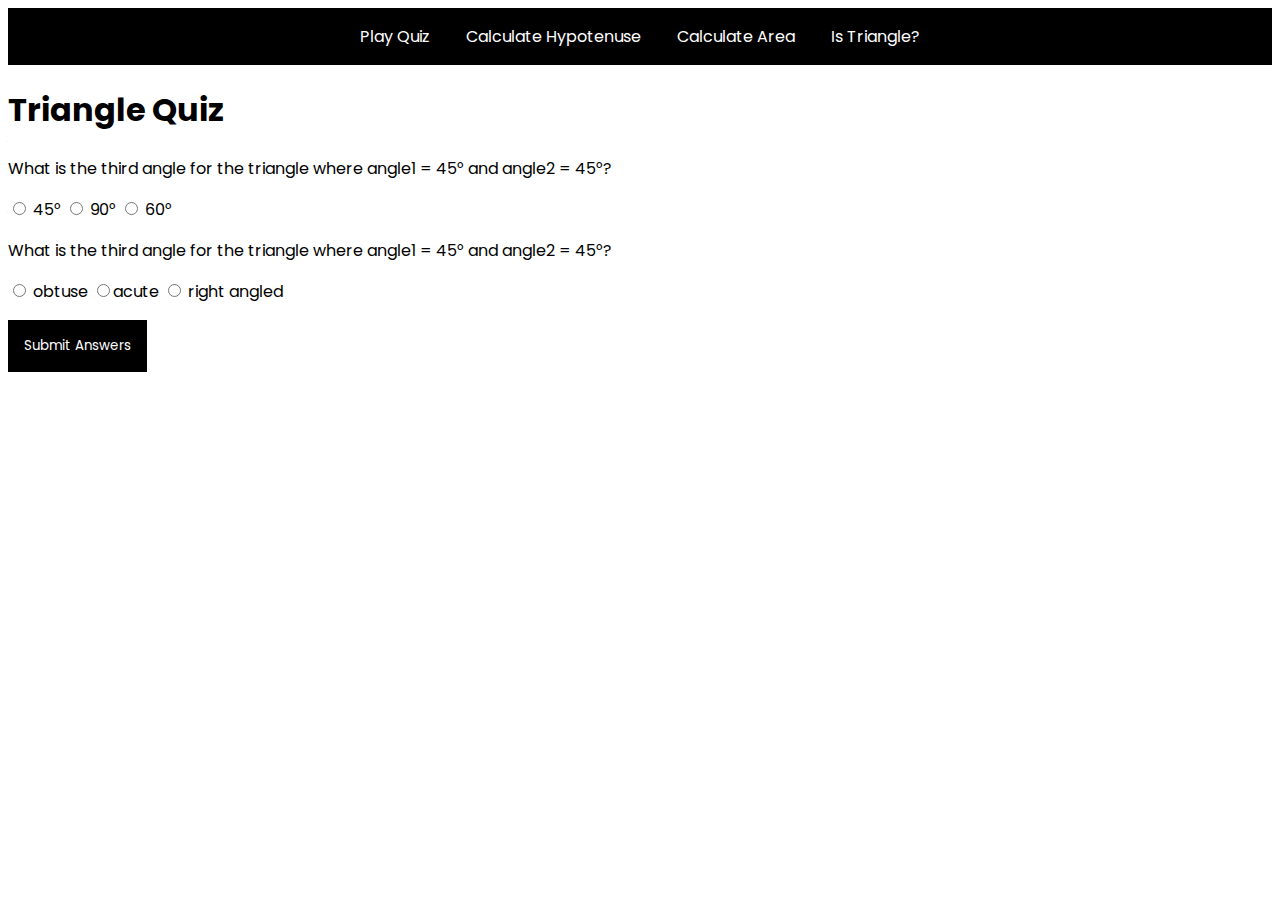
<file: quiz.html>
<!DOCTYPE html>
<html lang="en">
  <head>
    <meta charset="UTF-8" />
    <meta http-equiv="X-UA-Compatible" content="IE=edge" />
    <meta name="viewport" content="width=device-width, initial-scale=1.0" />
    <title>Triangle Quiz</title>
    <link rel="stylesheet" href="style.css" />
  </head>
  <body>
    <header>
      <nav>
        <a href="quiz.html">Play Quiz</a>
        <a href="hypo.html">Calculate Hypotenuse</a>
        <a href="area.html">Calculate Area</a>
        <a href="index.html">Is Triangle?</a>
      </nav>
    </header>
    <h1>Triangle Quiz</h1>
    <form class="quiz-form">
      <div class="question-container">
        <p>
          What is the third angle for the triangle where angle1 = 45° and angle2
          = 45°?
        </p>
        <label
          ><input
            type="radio"
            name="question1"
            value="45°"
            class="input-label"
          />
          45°</label
        >
        <label
          ><input
            type="radio"
            name="question1"
            value="90°"
            class="input-label"
          />
          90°</label
        >
        <label
          ><input
            type="radio"
            name="question1"
            value="60°"
            class="input-label"
          />
          60°</label
        >
      </div>
      <div class="question-container">
        <p>
          What is the third angle for the triangle where angle1 = 45° and angle2
          = 45°?
        </p>
        <label
          ><input type="radio" name="question2" value="obtuse" /> obtuse</label
        >
        <label
          ><input type="radio" name="question2" value="acute" />acute</label
        >
        <label
          ><input type="radio" name="question2" value="right angled" /> right
          angled</label
        >
      </div>
    </form>
    <button id="submit-button">Submit Answers</button>
    <div id="output-div"></div>
    <script src="quiz.js"></script>
  </body>
</html>
</file>
<file: style.css>
@import url("https://fonts.googleapis.com/css2?family=Poppins&display=swap");

:root {
  font-family: Poppins;
}

header {
  padding: 1rem;
  background-color: black;
  color: #fff;
  display: flex;
  justify-content: space-evenly;
}

a {
  text-decoration: none;
  color: white;
  margin: 1rem;
}

button {
  color: white;
  background-color: black;
  padding: 1rem;
  display: block;
  margin: 1rem 0rem;
  border: none;
  font-family: Poppins;
}
</file>
